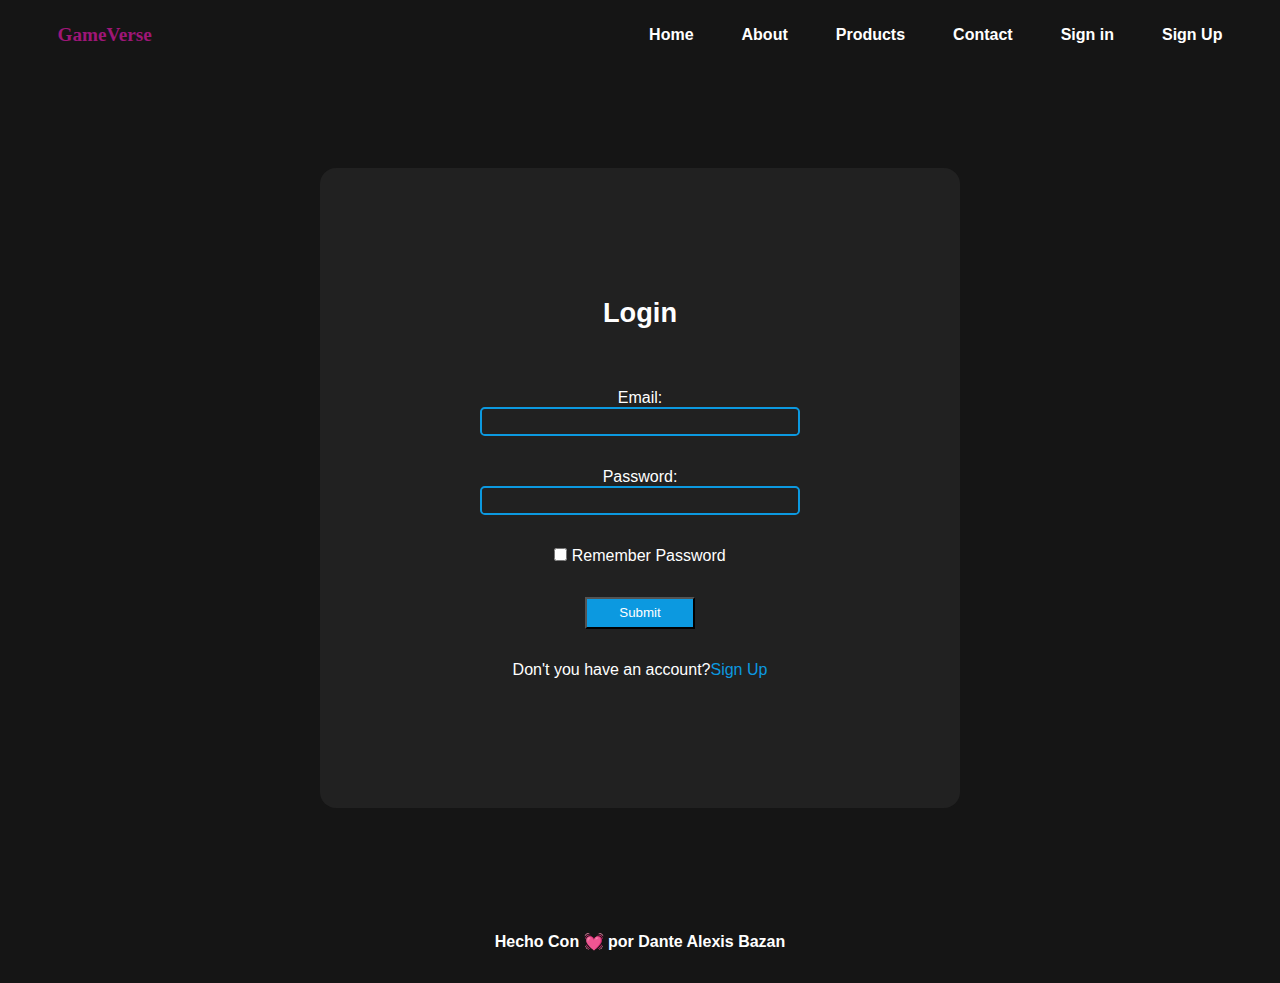
<file: login.html>
<!DOCTYPE html>
<html lang="en">
  <head>
    <meta charset="UTF-8" />
    <meta name="viewport" content="width=device-width, initial-scale=1.0" />
    <link
      rel="stylesheet"
      href="https://cdnjs.cloudflare.com/ajax/libs/font-awesome/6.4.2/css/all.min.css"
    />
    <link rel="stylesheet" href="./styles/login.css" />
    <link rel="icon" href="./logo/Free_Sample_By_Wix (1).jpg" />
    <title>Sign In</title>
  </head>
  <body>
    <header class="header">
      <div>
        <b class="title__logo">GameVerse</b>
      </div>
      <nav class="navbar">
        <label for="toggle-menu"><i class="fa-solid fa-bars"></i></label>
        <input type="checkbox" id="toggle-menu" name="toggle-menu" />

        <ul class="navbar__list">
          <li><a href="./index.html">Home</a></li>
          <li><a href="#about">About</a></li>
          <li><a href="#products">Products</a></li>
          <li><a href="#contact">Contact</a></li>
          <li><a href="./login.html">Sign in</a></li>
          <li><a href="./register.html">Sign Up </a></li>
        </ul>
      </nav>
    </header>
    <main>
      <div class="container__register">
        <div class="title__register">
          <h1>Login</h1>
        </div>
        <div class="container__forms-inputs">
          <form action="">
            <p>Email:</p>
            <label for="email"></label>
            <input type="email" class="inputs" name="email" required />
          </form>
          <form action="">
            <p>Password:</p>
            <label for="password"></label>
            <input type="password" class="inputs" name="password" required />
          </form>
          <form action="">
            <input type="checkbox" name="recordar" />
            <label for="recordar">Remember Password</label>
          </form>
          <form action="">
            <input
              type="submit"
              id="send"
              name="send"
              class="btm__send-register"
              required
            />
          </form>
          <div class="have__account">
            <p>
              Don't you have an account?<a
                class="sign__in"
                href="./register.html"
                >Sign Up</a
              >
            </p>
          </div>
        </div>
      </div>
    </main>
    <footer class="footer">
      <h5 class="title__footer">Hecho Con 💓 por Dante Alexis Bazan</h5>
    </footer>
  </body>
</html>
</file>
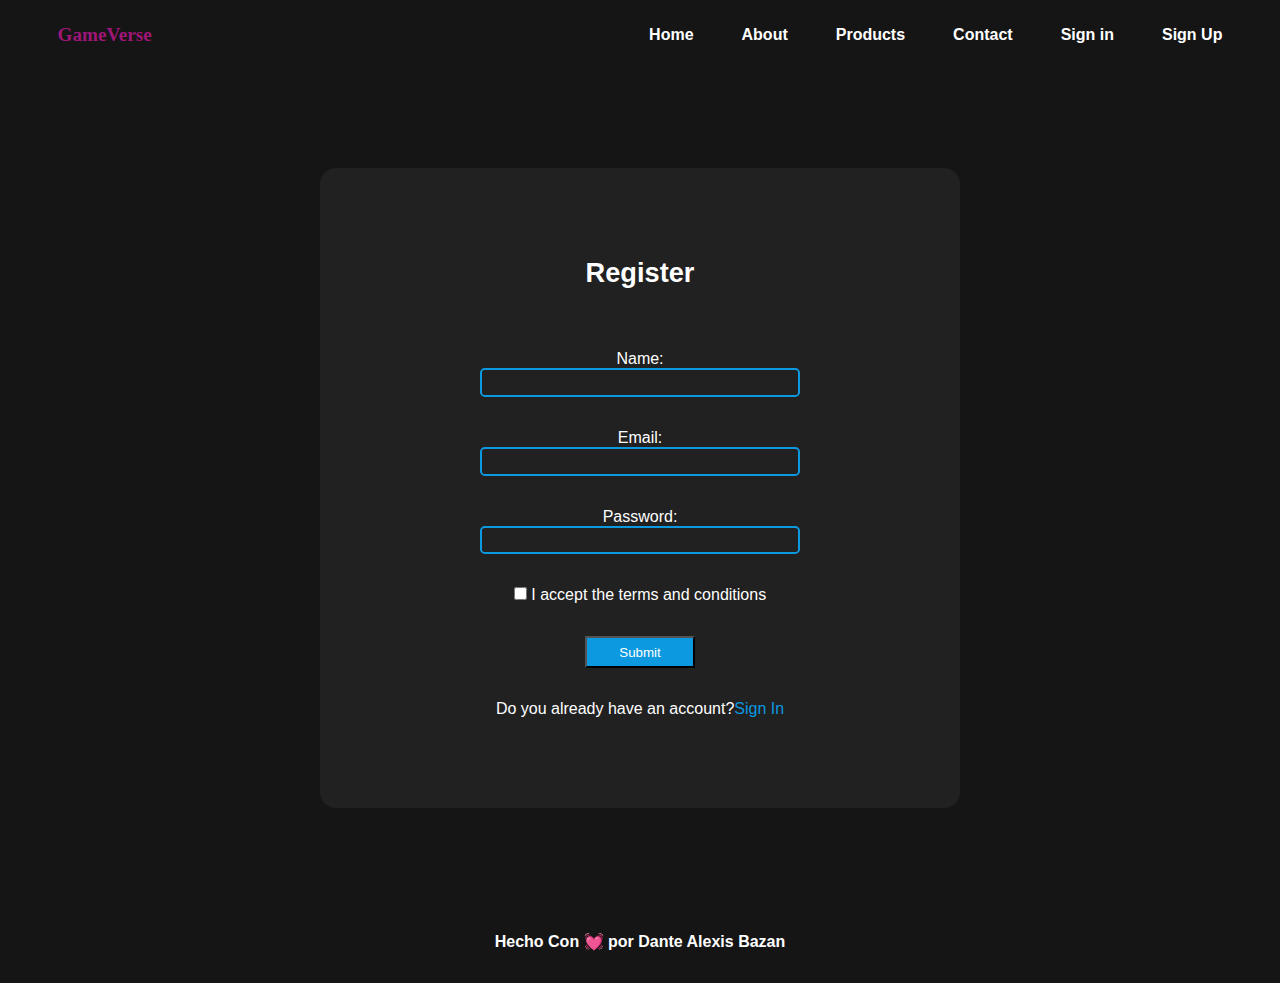
<file: register.html>
<!DOCTYPE html>
<html lang="en">
  <head>
    <meta charset="UTF-8" />
    <meta name="viewport" content="width=device-width, initial-scale=1.0" />
    <link
      rel="stylesheet"
      href="https://cdnjs.cloudflare.com/ajax/libs/font-awesome/6.4.2/css/all.min.css"
    />
    <link rel="stylesheet" href="./styles/register.css" />
    <link rel="icon" href="./logo/Free_Sample_By_Wix (1).jpg" />
    <title>Sign Up</title>
  </head>
  <body>
    <header class="header">
      <div>
        <b class="title__logo">GameVerse</b>
      </div>
      <nav class="navbar">
        <label for="toggle-menu"><i class="fa-solid fa-bars"></i></label>
        <input type="checkbox" id="toggle-menu" name="toggle-menu" />

        <ul class="navbar__list">
          <li><a href="./index.html">Home</a></li>
          <li><a href="#about">About</a></li>
          <li><a href="#products">Products</a></li>
          <li><a href="#contact">Contact</a></li>
          <li><a href="./login.html">Sign in</a></li>
          <li><a href="./register.html">Sign Up </a></li>
        </ul>
      </nav>
    </header>
    <main>
      <div class="container__register">
        <div class="title__register">
          <h1>Register</h1>
        </div>
        <div class="container__forms-inputs">
          <form action="">
            <p>Name:</p>
            <label for="name"></label>
            <input type="text" class="inputs" required />
          </form>
          <form action="">
            <p>Email:</p>
            <label for="email"></label>
            <input type="email" class="inputs" required />
          </form>
          <form action="">
            <p>Password:</p>
            <label for="password"></label>
            <input type="password" class="inputs" required />
          </form>
          <form action="">
            <input type="checkbox" id="Terminos" />
            <label for="Terminos"> I accept the terms and conditions</label>
          </form>
          <form action="">
            <input
              type="submit"
              id="send"
              name="Send"
              class="btm__send-register"
              required
            />
          </form>
          <div>
            <p>
              Do you already have an account?<a
                class="sign__in"
                href="./login.html"
                >Sign In</a
              >
            </p>
          </div>
        </div>
      </div>
    </main>
    <footer class="footer">
      <h5 class="title__footer">Hecho Con 💓 por Dante Alexis Bazan</h5>
    </footer>
  </body>
</html>
</file>
<file: styles/login.css>
* {
  margin: 0;
  padding: 0;
  box-sizing: border-box;
  list-style: none;
  box-sizing: border-box;
  color: white;
  text-decoration: none;
  font-family: "Open Sans", sans-serif;
}

:root {
  /* COLORS */
  --blueos: #0a1339;
  --red: #d10000;
  --white: #ffffff;
  --violet: #9e1677;
  --grey: #cfccce;
  --black: #212121;
  --blackcl: #151515;
  --skyblue: #0c99e0;
  --red: #d5241e;
  --yellow: #e6f010;
  --greyos: #454343;
}

body {
  background: var(--blackcl);
}

/* NAVBAR */
.header {
  display: flex;
  justify-content: space-between;
  align-items: center;
  width: 100%;
  padding: 1.5rem 3.6rem;
  background: var(--blackcl);
  z-index: 100;
  position: fixed;
}

.title__logo {
  color: var(--violet);
  cursor: pointer;
  font-family: "Permanent Marker", cursive;
  font-size: 1.2rem;
}

.navbar {
  display: flex;
}

.navbar i {
  display: none;
  font-size: 36px;
}

#toggle-menu {
  display: none;
}

.navbar__list {
  display: flex;
  gap: 3rem;
}

.navbar__list a {
  font-weight: 700;
}

.navbar__list a:hover {
  border-bottom: 5px solid var(--violet);
  padding-bottom: 0.7rem;
  color: var(--violet);
}

/* MAIN */
main {
  padding-top: 4.7rem;
  display: flex;
  flex-direction: column;
  justify-content: center;
  align-items: center;
}

/* LOGIN */
.container__account {
  display: flex;
  gap: 2rem;
}

.container__account a {
  font-weight: 700;
}

.container__account a:hover {
  border-bottom: 5px solid var(--violet);
  padding-bottom: 0.7rem;
  color: var(--violet);
}

/* MAIN */
main {
  padding-top: 4.7rem;
  display: flex;
  flex-direction: column;
  justify-content: center;
  align-items: center;
  height: 100vh;
}

.container__register {
  background: var(--black);
  display: flex;
  flex-direction: column;
  align-items: center;
  justify-content: center;
  gap: 3.8rem;
  height: 40rem;
  width: 40rem;
  border-radius: 1rem;
}

.title__register h1 {
  font-size: 1.7rem;
}

.container__forms-inputs {
  display: flex;
  flex-direction: column;
  justify-content: center;
  align-items: center;
  gap: 2rem;
}

.inputs {
  width: 20rem;
  background: var(--black);
  border-radius: 0.3rem;
  height: 1.8rem;
  border: 2px solid var(--skyblue);
}

p {
  text-align: center;
}

.btm__send-register {
  background: var(--skyblue);
  padding: 0.4rem 2rem;
}

.sign__in {
  color: var(--skyblue);
}

/* FOOTER    */

.footer {
  display: flex;
  justify-content: center;
  align-items: center;
  padding: 2rem 0rem;
}

.title__footer {
  font-size: 1rem;
  text-align: center;
}

/* RESPONSIVE DESIGN */
@media (max-width: 970px) {
  .navbar ul {
    background: #151515;
    width: 100%;
    height: calc(60vh - 1.5rem);
    position: absolute;
    top: 5rem;
    left: 0;
    flex-direction: column;
    justify-content: center;
    align-items: center;
    gap: 3em;
    display: none;
  }

  .navbar i {
    display: block;
  }

  #toggle-menu:checked ~ .navbar__list {
    display: flex;
  }
}

@media (max-width: 700px) {
  .container__register {
    max-width: 450px;
  }
}

@media (max-width: 500px) {
  .container__register {
    width: 250px;
  }

  .inputs {
    width: 220px;
  }

  .container__forms-inputs {
    max-width: 300px;
  }

  .title__footer {
    font-size: 0.9rem;
  }
}
</file>
<file: styles/register.css>
* {
  margin: 0;
  padding: 0;
  box-sizing: border-box;
  list-style: none;
  box-sizing: border-box;
  color: white;
  text-decoration: none;
  font-family: "Open Sans", sans-serif;
}

:root {
  /* COLORS */
  --blueos: #0a1339;
  --red: #d10000;
  --white: #ffffff;
  --violet: #9e1677;
  --grey: #cfccce;
  --black: #212121;
  --blackcl: #151515;
  --skyblue: #0c99e0;
  --red: #d5241e;
  --yellow: #e6f010;
  --greyos: #454343;
}

body {
  background: var(--blackcl);
}

/* NAVBAR */
.header {
  display: flex;
  justify-content: space-between;
  align-items: center;
  width: 100%;
  padding: 1.5rem 3.6rem;
  background: var(--blackcl);
  z-index: 100;
  position: fixed;
}

.title__logo {
  color: var(--violet);
  cursor: pointer;
  font-family: "Permanent Marker", cursive;
  font-size: 1.2rem;
}

.navbar {
  display: flex;
}

.navbar i {
  display: none;
  font-size: 36px;
}

#toggle-menu {
  display: none;
}

.navbar__list {
  display: flex;
  gap: 3rem;
}

.navbar__list a {
  font-weight: 700;
}

.navbar__list a:hover {
  border-bottom: 5px solid var(--violet);
  padding-bottom: 0.7rem;
  color: var(--violet);
}
/* REGISTER */

/* MAIN */
main {
  padding-top: 4.7rem;
  display: flex;
  flex-direction: column;
  justify-content: center;
  align-items: center;
  height: 100vh;
}

.container__register {
  background: var(--black);
  display: flex;
  flex-direction: column;
  align-items: center;
  justify-content: center;
  gap: 3.8rem;
  height: 40rem;
  width: 40rem;
  border-radius: 1rem;
}

.title__register h1 {
  font-size: 1.7rem;
}

.container__forms-inputs {
  display: flex;
  flex-direction: column;
  justify-content: center;
  align-items: center;
  gap: 2rem;
}

.inputs {
  width: 20rem;
  background: var(--black);
  border-radius: 0.3rem;
  height: 1.8rem;
  border: 2px solid var(--skyblue);
}

p {
  text-align: center;
}

.btm__send-register {
  background: var(--skyblue);
  padding: 0.4rem 2rem;
}

.sign__in {
  color: var(--skyblue);
}

/* FOOTER    */

.footer {
  display: flex;
  justify-content: center;
  align-items: center;
  padding: 2rem 0rem;
}

.title__footer {
  text-align: center;
  font-size: 1rem;
}

/* RESPONSIVE DESIGN */
@media (max-width: 970px) {
  .navbar ul {
    background: #151515;
    width: 100%;
    height: calc(60vh - 1.5rem);
    position: absolute;
    top: 5rem;
    left: 0;
    flex-direction: column;
    justify-content: center;
    align-items: center;
    gap: 3em;
    display: none;
  }

  .navbar i {
    display: block;
  }

  #toggle-menu:checked ~ .navbar__list {
    display: flex;
  }
}

@media (max-width: 700px) {
  .container__register {
    max-width: 450px;
  }
}

@media (max-width: 500px) {
  .container__register {
    width: 250px;
    padding: 0rem 1rem;
  }

  .inputs {
    width: 220px;
  }

  .container__forms-inputs {
    max-width: 300px;
  }

  .title__footer {
    font-size: 0.9rem;
  }
}
</file>
